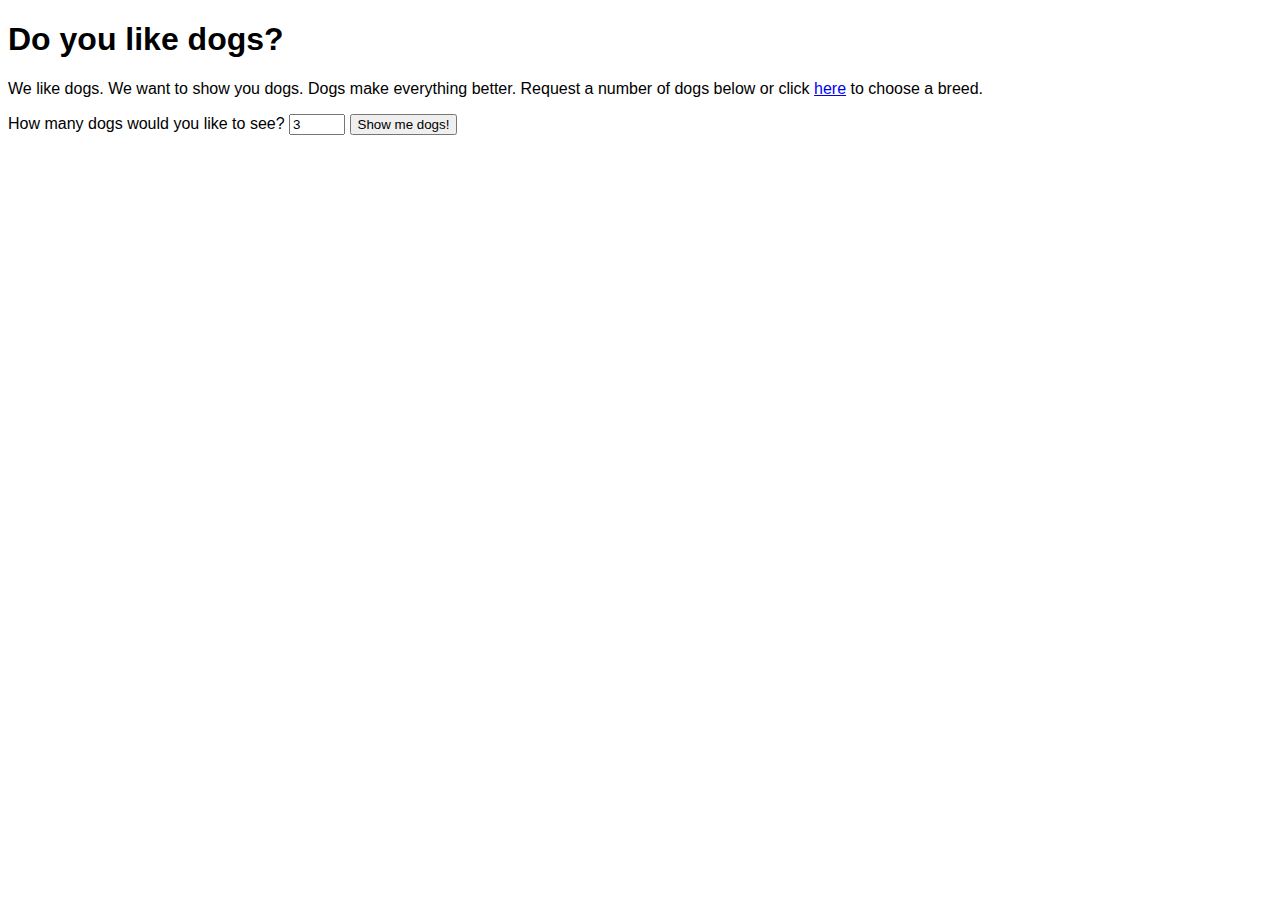
<file: index.html>
<!DOCTYPE html>
<html lang="en">
    <head>
        <meta charset="UTF-8">
        <meta name="viewport" content="width=device-width, initial-scale=1.0">
        <meta name="description" value="display a number of random dog images!">
        <title>Display Dogs App</title>
        <link rel="stylesheet" href="main.css">
    </head>
    <body>
        <header>
            <h1>Do you like dogs?</h1>
            <p>We like dogs. We want to show you dogs. Dogs make everything better. Request a number of dogs below or click <a href="choosebreed.html">here</a> to choose a breed.</p>
        </header>
        <main>
            <form class="requestDogs">
                <label for="dogNum">How many dogs would you like to see?</label>
                <input type="number" max="50" min="1" value="3" name="dogNum" id="dogNum" class="dogNum">
                <input type="submit" value="Show me dogs!">
            </form>
            <section class="results hidden">
                <h2>SO CUTE!!!</h2>
                <div class="dogPics"></div>
            </section>
            <section class="error hidden">
                <h1>Oh no! An ERROR occurred!</h1>
                <p>Try again! We really want to show you some dogs!</p>
            </section>
        </main>
        <script src="https://code.jquery.com/jquery-3.3.1.js" integrity="sha256-2Kok7MbOyxpgUVvAk/HJ2jigOSYS2auK4Pfzbm7uH60=" crossorigin="anonymous"></script>
        <script src="index.js"></script>
    </body>
</html>
</file>
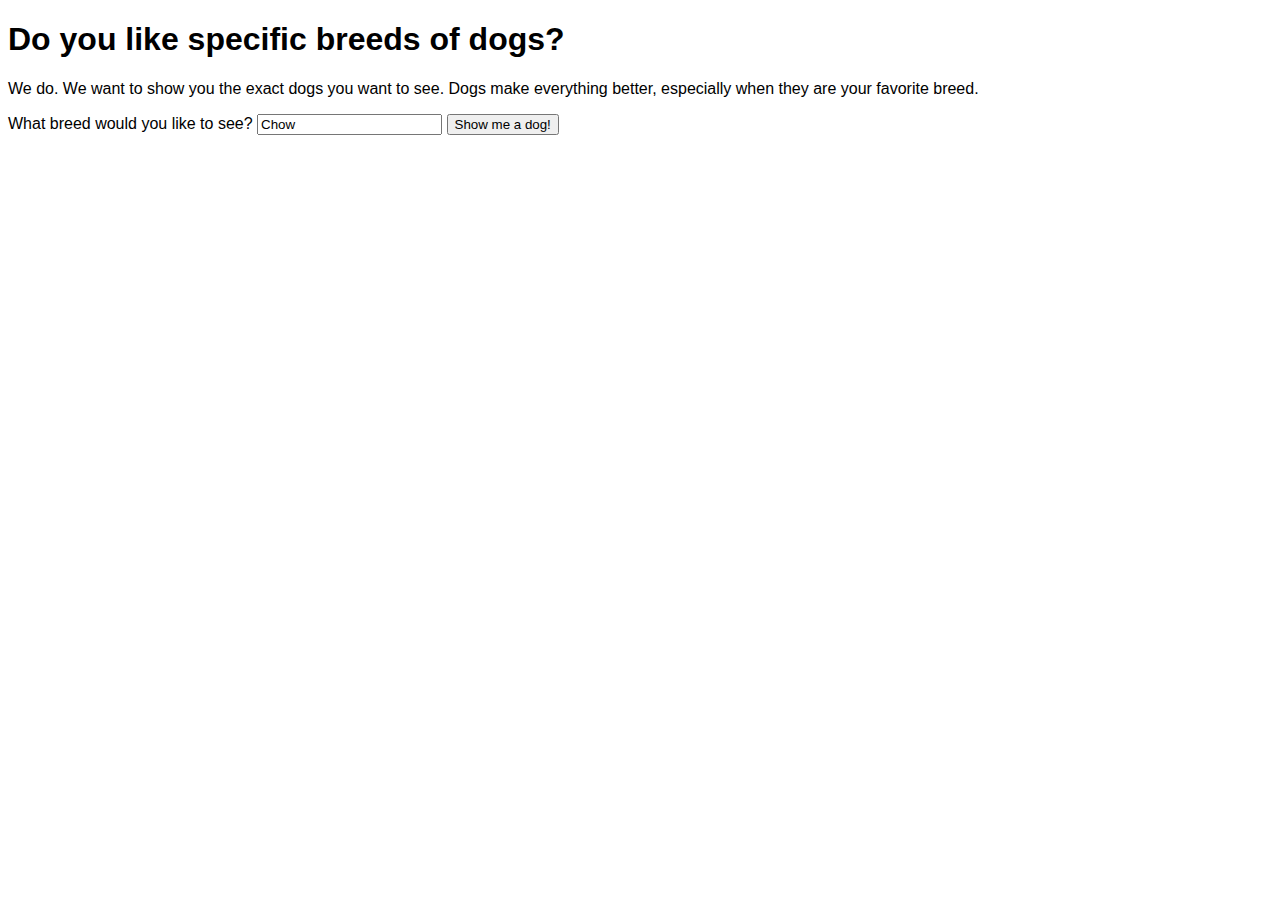
<file: choosebreed.html>
<!DOCTYPE html>
<html lang="en">
    <head>
        <meta charset="UTF-8">
        <meta name="viewport" content="width=device-width, initial-scale=1.0">
        <meta name="description" value="display a number of random dog images!">
        <title>Display Selected Dog Breed</title>
        <link rel="stylesheet" href="main.css">
    </head>
    <body>
        <header>
            <h1>Do you like specific breeds of dogs?</h1>
            <p>We do. We want to show you the exact dogs you want to see. Dogs make everything better, especially when they are your favorite breed.</p>
        </header>
        <main>
            <form class="requestBreed">
                <label for="dogBreed">What breed would you like to see?</label>
                <input type="text" name="dogBreed" id="dogBreed" class="dogBreed" value="Chow">
                <input type="submit" value="Show me a dog!">
            </form>
            <section class="results hidden">
                <h2>SO CUTE!!!</h2>
                <div class="dogPic"></div>
            </section>
            <section class="error hidden">
                <h1>Oh no! An ERROR occurred!</h1>
                <p>Try again! We really want to show you some dogs!</p>
            </section>
        </main>
        <script src="https://code.jquery.com/jquery-3.3.1.js" integrity="sha256-2Kok7MbOyxpgUVvAk/HJ2jigOSYS2auK4Pfzbm7uH60=" crossorigin="anonymous"></script>
        <script src="choosebreed.js"></script>
    </body>
</html>
</file>
<file: main.css>
* {
    box-sizing: border-box;
  }

  body {
      font-family: Verdana, Geneva, Tahoma, sans-serif;
  }
  
  .hidden {
    display: none;
  }

  .results {
      border: 1px solid purple;
      padding: 15px;
  }
</file>
